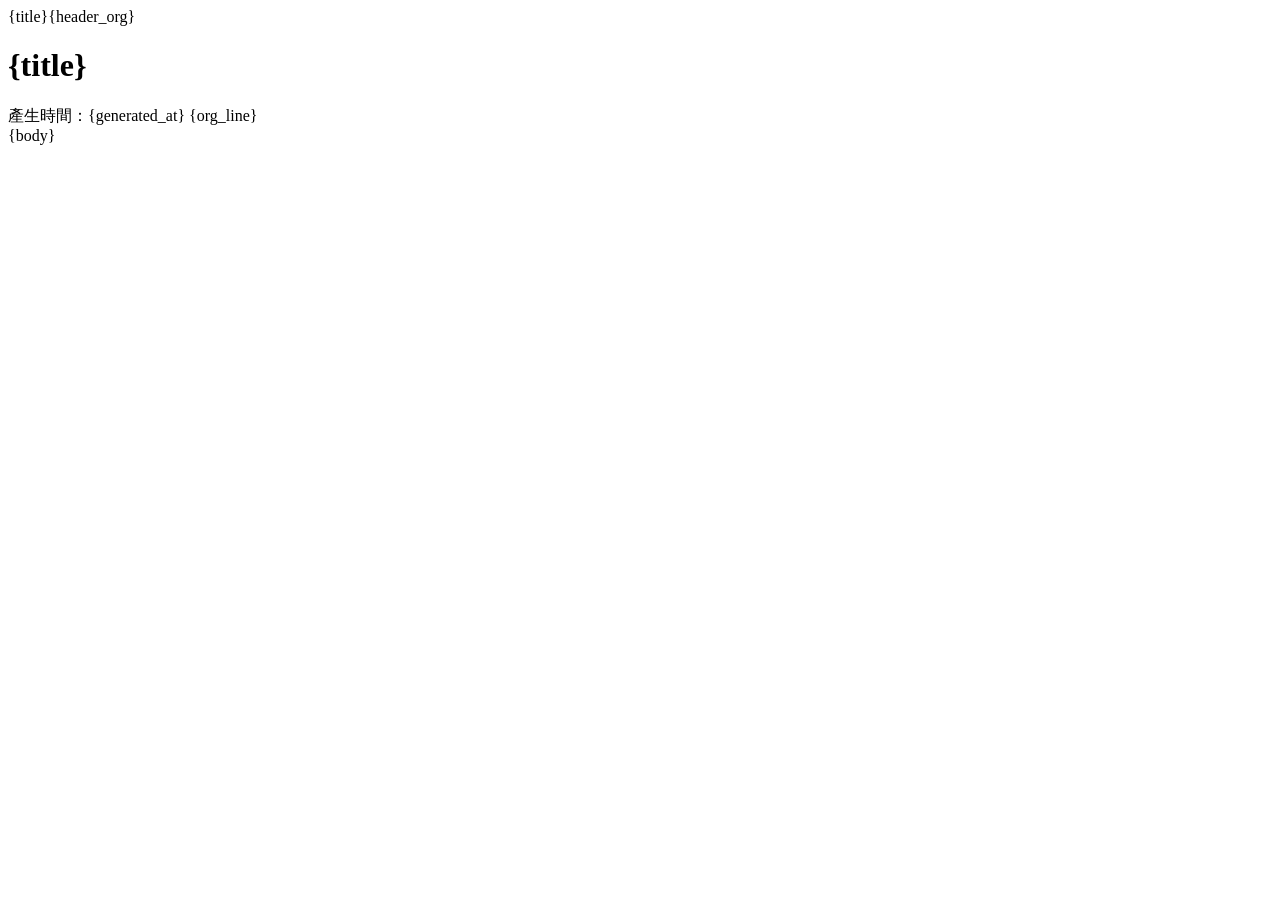
<file: md_to_pdf/page.html>
<!DOCTYPE html>
<html lang="zh-Hant">
<head>
<meta charset="utf-8">
<title>{title}</title>
</head>
<body>

<div id="page-header">
    <div class="report-header">
        <span class="header-title">{title}</span>{header_org}
    </div>
</div>

<div class="cover-title-block">
    <h1>{title}</h1>
    <div class="cover-meta">
        <span>產生時間：{generated_at}</span>
        {org_line}
    </div>
</div>

<div class="report-body">
{body}
</div>

<div id="page-footer">
    <div class="report-footer">
        <span class="page-num"></span>
    </div>
</div>

</body>
</html>
</file>
